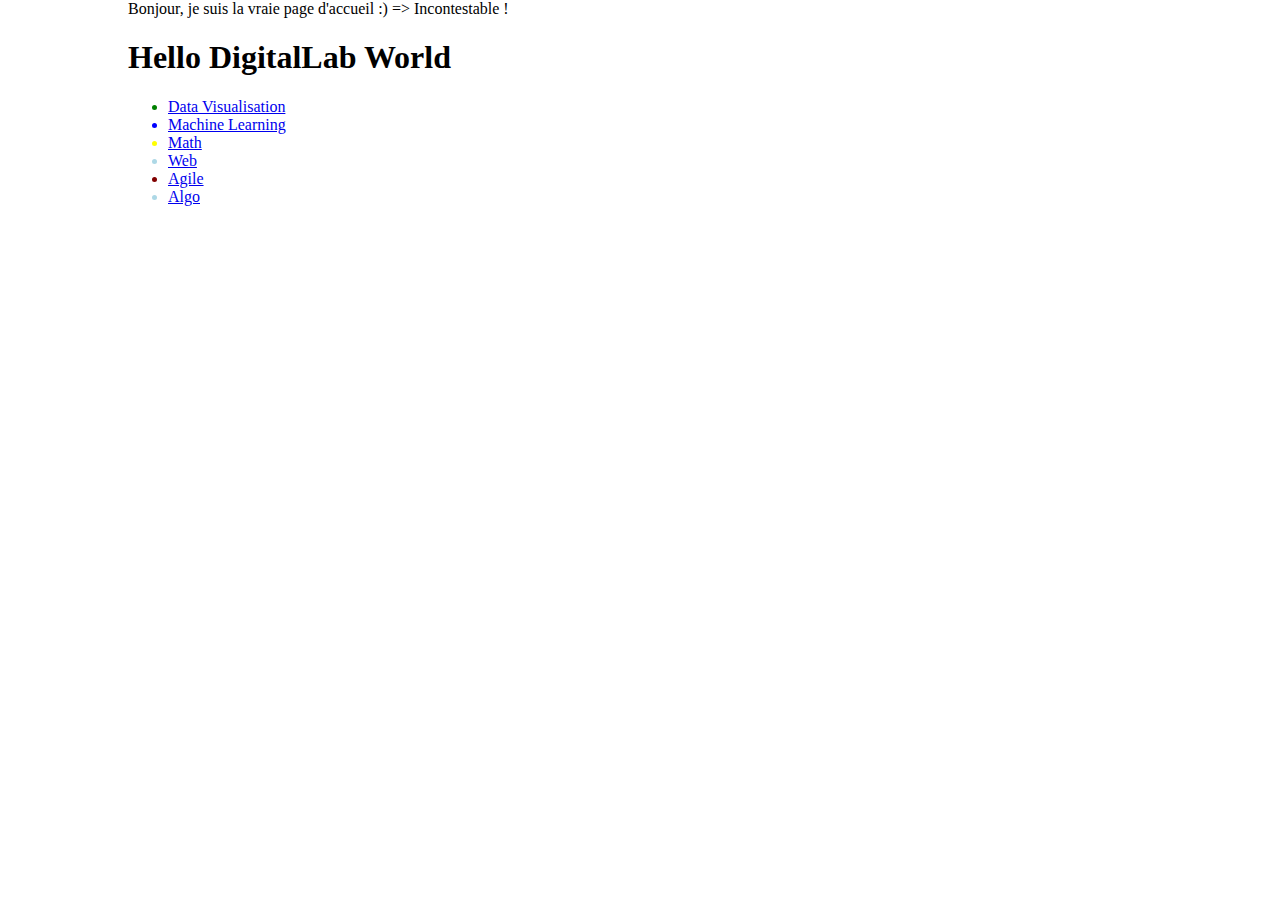
<file: index.html>
<html lang="en">
<head>
    <meta charset="UTF-8">
    <meta http-equiv="X-UA-Compatible" content="IE=edge">
    <meta name="viewport" content="width=device-width, initial-scale=1.0">
      <title>PageAccueil</title>
      <link rel="stylesheet" href="style.css"/>
  
</head>
<body>
    Bonjour, je suis la vraie page d'accueil :) => Incontestable ! 
    
    <h1>Hello  DigitalLab World</h1>
    <ul>
      <li style="color:green"> <a href="DataVisualisation/"> Data Visualisation </a> </li>
      <li style="color:blue"> <a href="MachineLearning/"> Machine Learning </a> </li>
      <li style="color:yellow"> <a href="Math/"> Math </a>  </li>
      <li style="color:lightblue"> <a href="Web/"> Web </a>  </li>
      <li style="color:maroon"> <a href="Agile/"> Agile </a> </li>
      <li style="color:lightblue"><a href="Algo/"> Algo </a>  </li>
    </ul>

</body>
</html>
</file>
<file: style.css>
body 
{
   width:80%;
   margin: auto;
}

.article 
{
   border-radius: 2em;
   border:solid 0.3em #F00;  
   padding: 20px;
}

article 
{
	border:solid 0.2em #088;
    margin:1em;
    padding:1em;
}
 
.premier
{
      background-color:#FCC;
      border-top-left-radius:1em 2em;
      border-top-right-radius:2em 1em;
      border-bottom-left-radius:2em 2em;
      border-bottom-right-radius:1em 1em;
	  box-shadow: 6px 6px 0px black;

}
.second
{
	border-radius:1em 2em 2em 1em /5em 1em;
	box-shadow: 6px 6px 0px black;
}

header
{
    display: flex;
    justify-content: space-between;
   align-items: flex-end;
}

#logo
{
    display: flex;
}

#logo img
{
    width: 59px;
    height: 60px;
}

header h1
{
    font-family: Arial, serif;
    font-size: 2.5em;
    font-weight: normal;
    margin: 0 0 0 10px;
}

header h2
{
    font-family:Arial, serif;
    font-size: 1em;
    margin-top: 0px;
    font-weight: normal;
	font-style:italic;
}

/* Navigation */

nav ul
{
    list-style-type: none;
    display: flex;
}

nav li
{text-transform: uppercase;
    margin-right: 15px;
	
}
nav a
{
    font-size: 1.3em;
    text-decoration: none;
}

nav a:hover
{
    background-color:#FCC;
}

@media screen and (max-width: 1024px)
{
    .premier
    { 
        background-color: olive;
        font-size: 1.2em;
    }
}


@media screen and (max-width: 600px) 
{
  body {
    background-color: gray;
  }
}
</file>
